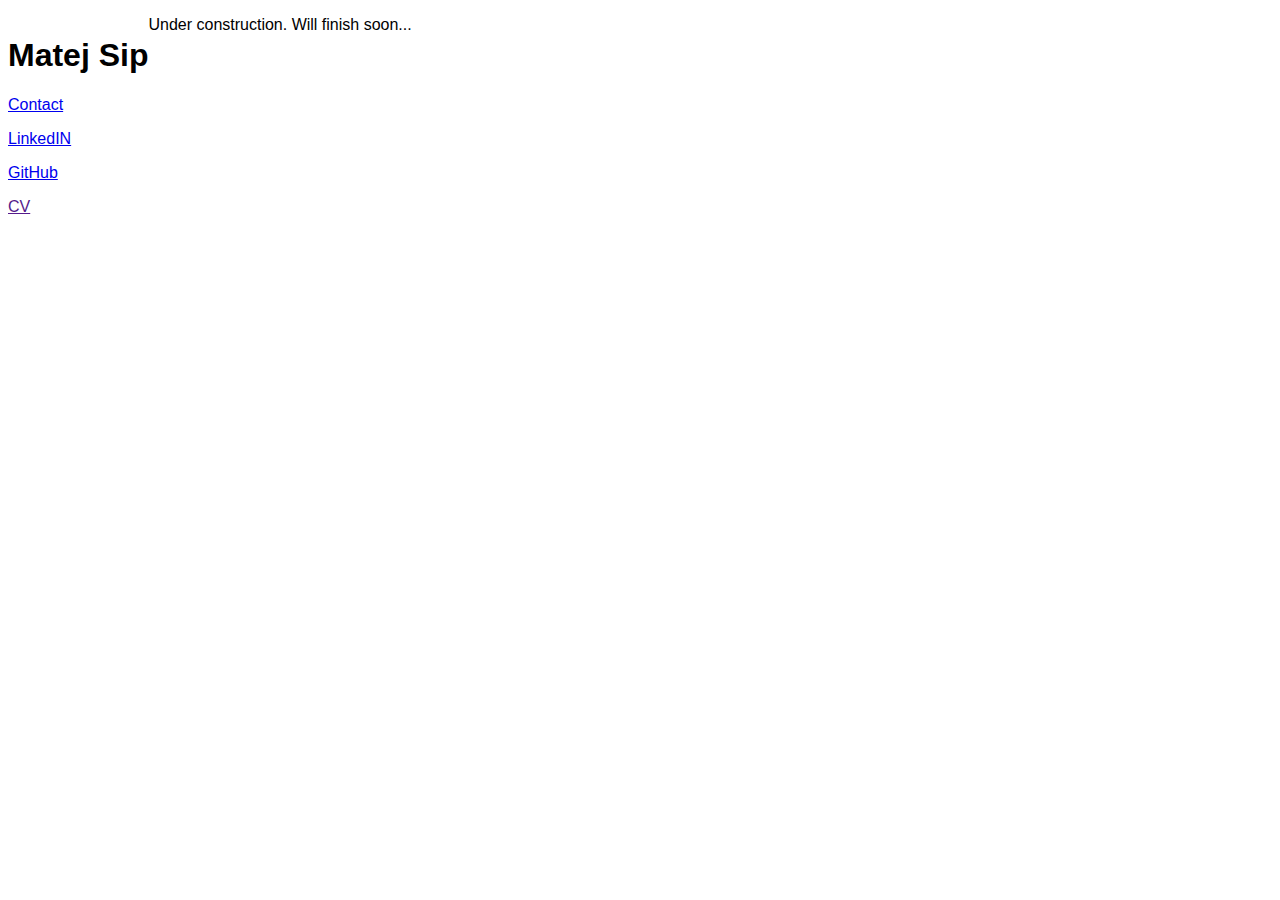
<file: .old/index.html>
<!DOCTYPE html>
<html>
	<head>
		<link rel="shortcut icon" href="favicon.ico" />
		<link type="text/css" rel="stylesheet" href="stylesheet.css">
		<title>Sip Matej</title>
	</head>
	
	<body>

		<div id="profile">
			<h1>Matej Sip</h1>
			<p><a href="mailto:sip.matej@gmail.com">Contact</a></p>
			<p><a href="http://www.linkedin.com/in/sipmatej">LinkedIN</a>
			<p><a href="https://github.com/sipmat">GitHub</a>
			<p><a href="">CV</a>
		</div>

		<div id="content">
			<p>Under construction. Will finish soon...</p>
		</div>

	</body>

</html>
</file>
<file: .old/stylesheet.css>
/*body {
	text-align: center;
    background: url("http://this-world-is.boldlygoingnowhere.org/andinet/wordpress/wp-content/gallery/photo-phriday-8-mountains/ws_mountains_peaks_2560x1600.jpg");
    background-size: cover;
    background-position: center center;
    background-repeat: no-repeat;
    background-attachment:fixed;
    color: white;
    font-family: Helvetica;
}*/

body {
    font-family: Helvetica;
}

#profile {
	float: left;
  	
  	position:left;
  	/*border:solid 10px;*/
}

#content {
  	position:right;
  	font-size: 30;
  	/*border:solid 10px;*/
}
</file>
